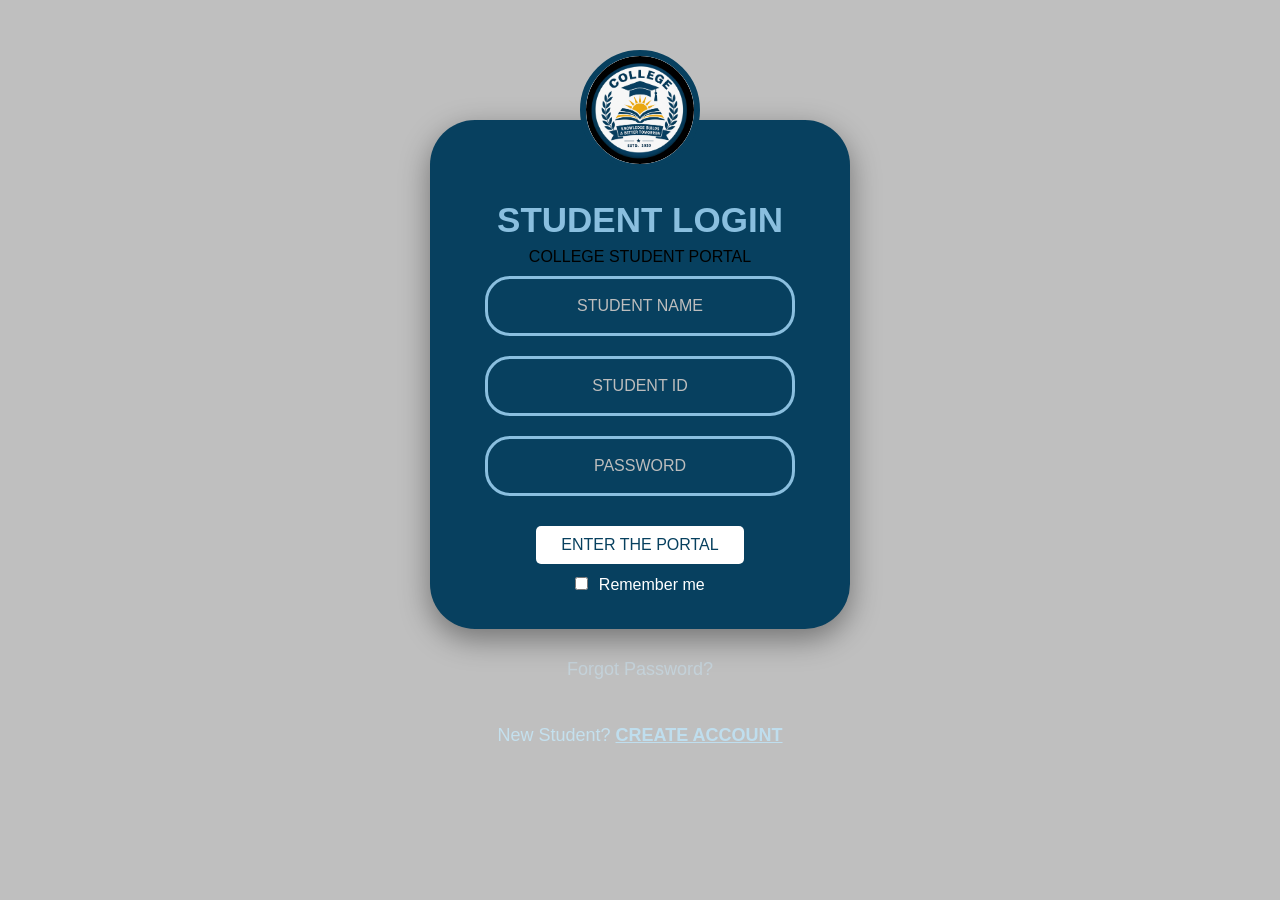
<file: student.html>
<!DOCTYPE html>
<html lang="en">
<head>
    <meta charset="UTF-8">
    <meta name="viewport" content="width=device-width, initial-scale=1.0">
    <title>Document</title>
    <link rel="stylesheet" href="student.css">
</head>
<body>
    <div class="login-container">
        <div class="logo">
            <img src="uni.jpg">
        </div>
         <h1>STUDENT LOGIN</h1>
         <p class ="College Name">COLLEGE STUDENT PORTAL</p>
         </p>
    
         <input type="text" placeholder="STUDENT NAME">
         <input type="text" placeholder="STUDENT ID">
         <input type="password" placeholder="PASSWORD">
         <button>ENTER THE PORTAL</button>
         <label class="remember">
            <input type="checkbox"> Remember me
         </label> 
    </div>
    <a href="#" class="forgot">Forgot Password?</a>
     <p class="account">New Student?
     <a href="register.html">CREATE ACCOUNT</a>
</p>
  
    </body>
</html>
</file>
<file: student.css>
* {
    margin: 0;
    padding: 0;
    box-sizing: border-box;
}

body {
    min-height: 100vh;

    display: flex;
    flex-direction: column;
    align-items: center;

    font-family: Arial, sans-serif;

    /* Your College Photo */
    background-image: url("https://github.com/mehakpanesar3-oss/college-student-portal/blob/main/college.jpg?raw=true");
    background-size: cover;
    background-position: center;
    background-repeat: no-repeat;
}

/* Dark transparent layer */
body::before {
    content: "";
    position: fixed;
    inset: 0;

    background: rgba(0, 0, 0, 0.25);

    z-index: -1;
}

/* Login Box */

.login-container {
    width: 420px;

    margin-top: 120px;
    padding: 45px 55px 35px;

    text-align: center;

    background: #07405f;

    border-radius: 45px;

    box-shadow: 0 10px 30px rgba(0, 0, 0, 0.4);

    position: relative;
}

/* College Logo */

.logo {
    width: 120px;
    height: 120px;

    position: absolute;
    top: -70px;
    left: 50%;

    transform: translateX(-50%);

    border-radius: 50%;

    background: rgb(240, 236, 236);

    border: 6px solid #07405f;

    display: flex;
    justify-content: center;
    align-items: center;
    overflow: hidden;

    font-size: 55px;
}

/* Heading */

h1 {
    color: rgb(138, 191, 223);

    font-size: 35px;

    margin-top: 35px;
    margin-bottom: 8px;
}

.college-name {
    color: rgb(138, 191, 223);

    font-size: 14px;

    margin-bottom: 25px;
}

/* Input Boxes */

.login-container input[type="text"],
.login-container input[type="password"] {

    width: 100%;

    height: 60px;

    margin: 10px 0;

    padding: 15px;

    border: 3px solid rgb(138, 191, 223);

    border-radius: 25px;

    background: transparent;

    color: white;

    outline: none;

    text-align: center;

    font-size: 16px;
}

input::placeholder {
    color: #bdbdbd;
}

/* Button */

button {
    margin-top: 20px;

    padding: 10px 25px;

    border: none;

    border-radius: 5px;

    background: white;

    color: #07405f;

    font-size: 16px;

    cursor: pointer;
}

button:hover {
    background: #d8ffe9;
}

/* Remember */

.remember {
    display: block;

    color: white;

    margin-top: 12px;

    font-size: 16px;
}

.remember input {
    width: auto;
    margin-right: 6px;
}

/* Forgot Password */

.forgot {
    color: #c4d2da;

    text-decoration: none;

    font-size: 18px;

    margin-top: 30px;
}

.forgot:hover {
    text-decoration: underline;
}

/* Create Account */

.account {
    color: #c4e0ee;

    margin-top: 45px;

    font-size: 18px;
}

.account a {
    color: #bfdeee;

    font-weight: bold;
}

/* GitHub */

.github {
    margin-top: 20px;

    padding: 10px 25px;

    border: 2px solid rgb(138, 191, 223);

    border-radius: 20px;

    color: rgb(138, 191, 223);

    text-decoration: none;
}

.github:hover {
    background: white;
    color: #c8dfeb;
}
.logo img{
    width: 100%;
    height: 100%;
    display: block;
    object-fit: contain;
    border-radius: 50%;
}
</file>
